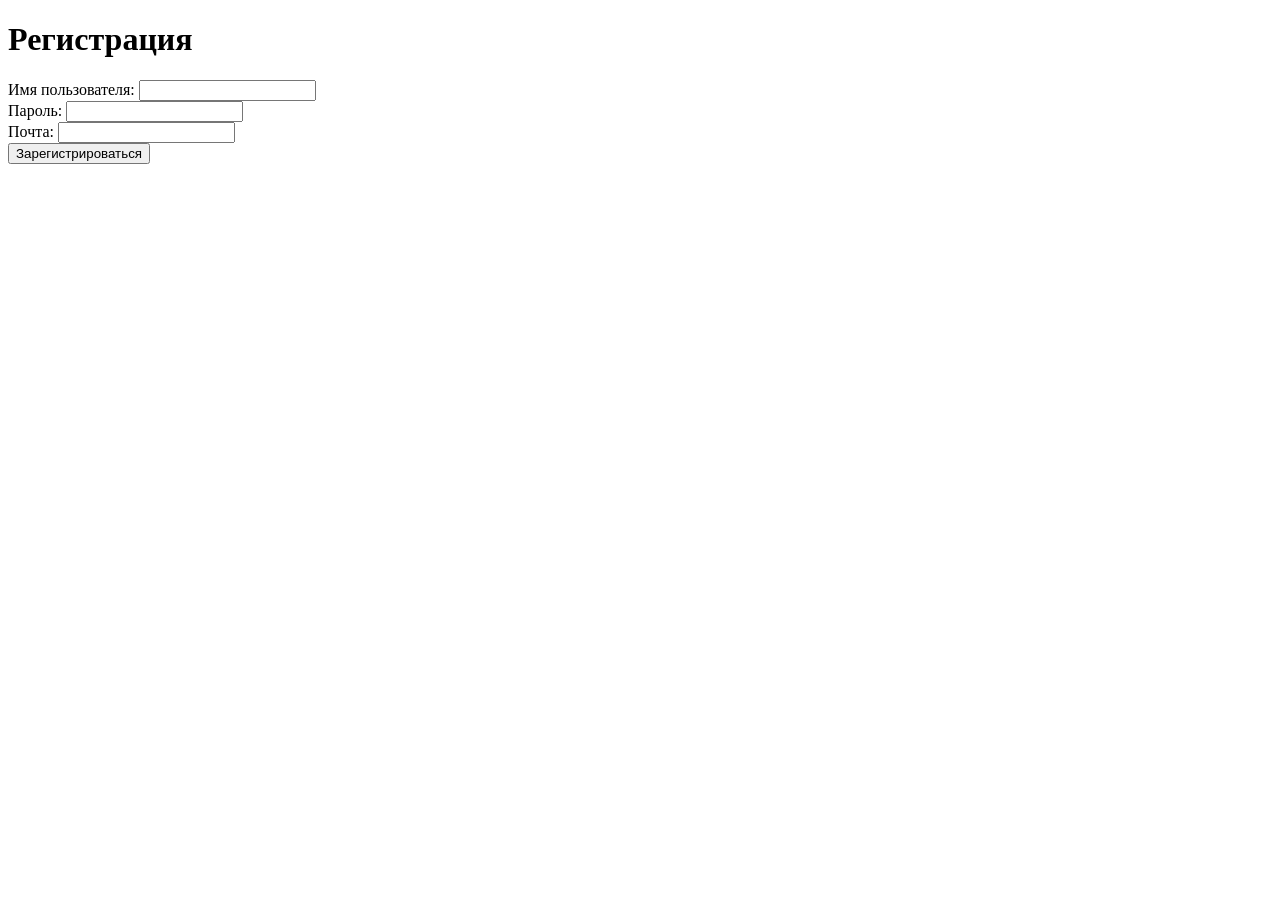
<file: register.html>
<!DOCTYPE html>
<html>
<head>
    <title>Регистрация</title>
</head>
<body>
    <h1>Регистрация</h1>
    <form method="POST" action="{{ url_for('register') }}">
        <label for="username">Имя пользователя:</label>
        <input type="text" id="username" name="username" required><br>
        
        <label for="password">Пароль:</label>
        <input type="password" id="password" name="password" required><br>
        <label for="email">Почта:</label>
        <input type="email" id="email" name="email" required><br>
        
        <button type="submit">Зарегистрироваться</button>
    </form>
</body>
</html>
</file>
